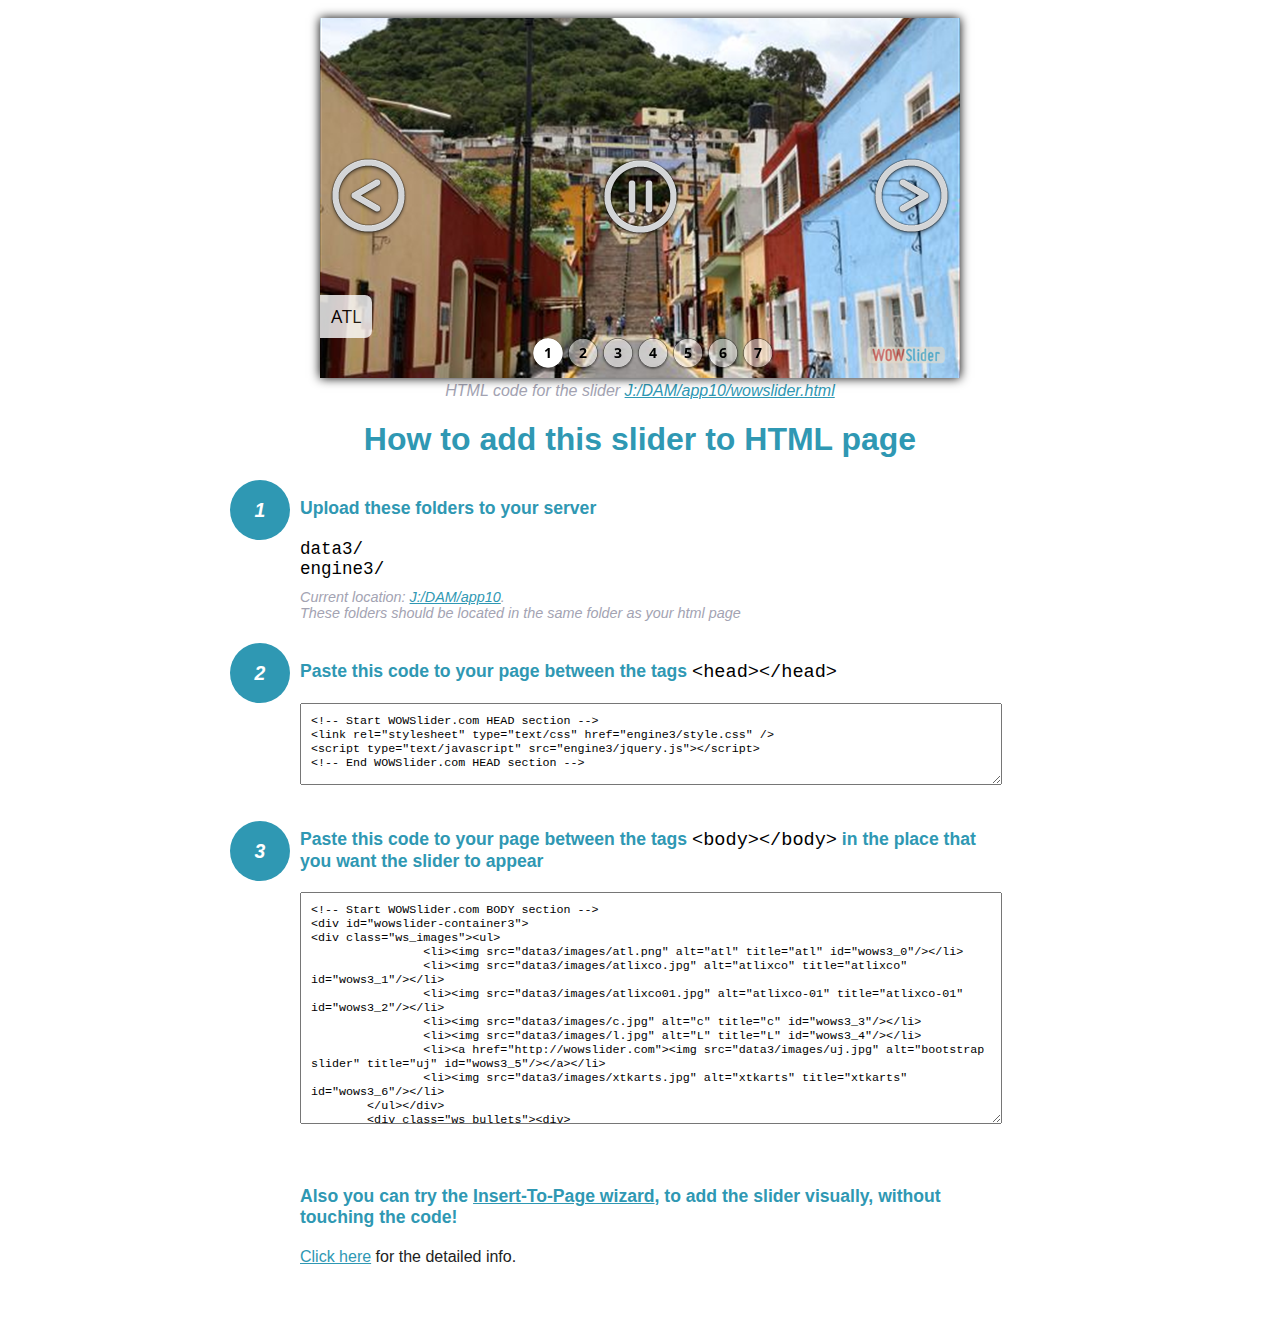
<file: wowslider-howto.html>
<!DOCTYPE html>
<html>
<head>
	<title>WOWSlider</title>
	<meta http-equiv="content-type" content="text/html; charset=utf-8" />
	<meta name="description" content="WOWSlider" />
	
	<!-- Start WOWSlider.com HEAD section --> <!-- add to the <head> of your page -->
	<link rel="stylesheet" type="text/css" href="engine3/style.css" />
	<script type="text/javascript" src="engine3/jquery.js"></script>
	<!-- End WOWSlider.com HEAD section -->


<style>
.instuction {
	font-family: sans-serif, Arial;
	display: block;
	margin: 0 auto;
	max-width: 820px;
	width: 100%;
	padding: 0 70px;
	color: #222;
	-webkit-box-sizing: border-box;
	-moz-box-sizing: border-box;
	box-sizing: border-box;
}
.instuction h1 img {
	max-width: 170px;
	vertical-align: middle;
	margin-bottom: 10px;
}
.instuction h1 {
	color: #2F98B3;
	text-align: center;
}
.instuction h2 {
	position: relative;
	font-size: 1.1em;
	color: #2F98B3;
	margin-bottom: 20px;
	margin-top: 40px;
}
.instuction h2 span.num {
	position: absolute;
	left: -70px;
	top: -18px;
	display: inline-block;
	vertical-align: middle;
	font-style: italic;
	font-size: 1.1em;
	width: 60px;
	height: 60px;
	line-height: 60px;
	text-align: center;
	background: #2F98B3;
	color: #fff;
	border-radius: 50%;
}
.instuction .mono {
	color: #000;
	font-family: monospace;
	font-size: 1.3em;
	font-weight: normal;
}
.instuction li.mono {
	font-size: 1.5em;
}

.instuction ul {
	font-size: 0.9em;
	margin-top: 0;
	padding-left: 0;
	list-style: none;
}
.instuction .note {
	color: #A3A3B2;
	font-style: italic;
	padding-top: 10px;
}
.instuction p.note {
	text-align: center;
	padding-top: 0;
	margin-top: 4px;
}
.instuction textarea {
	font-size: 0.9em;
	min-height: 60px;
	padding: 10px;
	margin: 0;
	overflow: auto;
	max-width: 100%;
	width: 100%;
}
.instuction a,
.instuction a:visited {
	color: #2F98B3;
}
</style>


</head>
<body style="margin:auto">

<br>

<!-- Start WOWSlider.com BODY section --> <!-- add to the <body> of your page -->
<div id="wowslider-container3">
<div class="ws_images"><ul>
		<li><img src="data3/images/atl.png" alt="atl" title="atl" id="wows3_0"/></li>
		<li><img src="data3/images/atlixco.jpg" alt="atlixco" title="atlixco" id="wows3_1"/></li>
		<li><img src="data3/images/atlixco01.jpg" alt="atlixco-01" title="atlixco-01" id="wows3_2"/></li>
		<li><img src="data3/images/c.jpg" alt="c" title="c" id="wows3_3"/></li>
		<li><img src="data3/images/l.jpg" alt="L" title="L" id="wows3_4"/></li>
		<li><a href="http://wowslider.com"><img src="data3/images/uj.jpg" alt="bootstrap slider" title="uj" id="wows3_5"/></a></li>
		<li><img src="data3/images/xtkarts.jpg" alt="xtkarts" title="xtkarts" id="wows3_6"/></li>
	</ul></div>
	<div class="ws_bullets"><div>
		<a href="#" title="atl"><span><img src="data3/tooltips/atl.png" alt="atl"/>1</span></a>
		<a href="#" title="atlixco"><span><img src="data3/tooltips/atlixco.jpg" alt="atlixco"/>2</span></a>
		<a href="#" title="atlixco-01"><span><img src="data3/tooltips/atlixco01.jpg" alt="atlixco-01"/>3</span></a>
		<a href="#" title="c"><span><img src="data3/tooltips/c.jpg" alt="c"/>4</span></a>
		<a href="#" title="L"><span><img src="data3/tooltips/l.jpg" alt="L"/>5</span></a>
		<a href="#" title="uj"><span><img src="data3/tooltips/uj.jpg" alt="uj"/>6</span></a>
		<a href="#" title="xtkarts"><span><img src="data3/tooltips/xtkarts.jpg" alt="xtkarts"/>7</span></a>
	</div></div><div class="ws_script" style="position:absolute;left:-99%"><a href="http://wowslider.com/vi">bootstrap carousel</a> by WOWSlider.com v8.7</div>
<div class="ws_shadow"></div>
</div>	
<script type="text/javascript" src="engine3/wowslider.js"></script>
<script type="text/javascript" src="engine3/script.js"></script>
<!-- End WOWSlider.com BODY section -->


<div class="instuction">
	<p class="note">HTML code for the slider <a href="file:///J:/DAM/app10/wowslider.html">J:/DAM/app10/wowslider.html</a></p>

	<h1>
		How to add this slider to HTML page
	</h1>

	<h2><span class="num">1</span> Upload these folders to your server</h2>
	<ul>
		<li class="mono">data3/</li>
		<li class="mono">engine3/</li>
		<li class="note">Current location: <a href="file:///J:/DAM/app10">J:/DAM/app10</a>. <br>These folders should be located in the same folder as your html page</li>
	</ul>

	<h2><span class="num">2</span> Paste this code to your page between the tags <span class="mono">&lt;head&gt;&lt;/head&gt;</span></h2>
	<textarea onclick="this.select()">&lt;!-- Start WOWSlider.com HEAD section --&gt;
&lt;link rel=&quot;stylesheet&quot; type=&quot;text/css&quot; href=&quot;engine3/style.css&quot; /&gt;
&lt;script type=&quot;text/javascript&quot; src=&quot;engine3/jquery.js&quot;&gt;&lt;/script&gt;
&lt;!-- End WOWSlider.com HEAD section --&gt;</textarea>


	<h2><span class="num" style="top: -8px;">3</span> Paste this code to your page between the tags <span class="mono">&lt;body&gt;&lt;/body&gt;</span> in the place that you want the slider to appear</h2>
	<textarea onclick="this.select()" rows="15">&lt;!-- Start WOWSlider.com BODY section --&gt;
&lt;div id=&quot;wowslider-container3&quot;&gt;
&lt;div class=&quot;ws_images&quot;&gt;&lt;ul&gt;
		&lt;li&gt;&lt;img src=&quot;data3/images/atl.png&quot; alt=&quot;atl&quot; title=&quot;atl&quot; id=&quot;wows3_0&quot;/&gt;&lt;/li&gt;
		&lt;li&gt;&lt;img src=&quot;data3/images/atlixco.jpg&quot; alt=&quot;atlixco&quot; title=&quot;atlixco&quot; id=&quot;wows3_1&quot;/&gt;&lt;/li&gt;
		&lt;li&gt;&lt;img src=&quot;data3/images/atlixco01.jpg&quot; alt=&quot;atlixco-01&quot; title=&quot;atlixco-01&quot; id=&quot;wows3_2&quot;/&gt;&lt;/li&gt;
		&lt;li&gt;&lt;img src=&quot;data3/images/c.jpg&quot; alt=&quot;c&quot; title=&quot;c&quot; id=&quot;wows3_3&quot;/&gt;&lt;/li&gt;
		&lt;li&gt;&lt;img src=&quot;data3/images/l.jpg&quot; alt=&quot;L&quot; title=&quot;L&quot; id=&quot;wows3_4&quot;/&gt;&lt;/li&gt;
		&lt;li&gt;&lt;a href=&quot;http://wowslider.com&quot;&gt;&lt;img src=&quot;data3/images/uj.jpg&quot; alt=&quot;bootstrap slider&quot; title=&quot;uj&quot; id=&quot;wows3_5&quot;/&gt;&lt;/a&gt;&lt;/li&gt;
		&lt;li&gt;&lt;img src=&quot;data3/images/xtkarts.jpg&quot; alt=&quot;xtkarts&quot; title=&quot;xtkarts&quot; id=&quot;wows3_6&quot;/&gt;&lt;/li&gt;
	&lt;/ul&gt;&lt;/div&gt;
	&lt;div class=&quot;ws_bullets&quot;&gt;&lt;div&gt;
		&lt;a href=&quot;#&quot; title=&quot;atl&quot;&gt;&lt;span&gt;&lt;img src=&quot;data3/tooltips/atl.png&quot; alt=&quot;atl&quot;/&gt;1&lt;/span&gt;&lt;/a&gt;
		&lt;a href=&quot;#&quot; title=&quot;atlixco&quot;&gt;&lt;span&gt;&lt;img src=&quot;data3/tooltips/atlixco.jpg&quot; alt=&quot;atlixco&quot;/&gt;2&lt;/span&gt;&lt;/a&gt;
		&lt;a href=&quot;#&quot; title=&quot;atlixco-01&quot;&gt;&lt;span&gt;&lt;img src=&quot;data3/tooltips/atlixco01.jpg&quot; alt=&quot;atlixco-01&quot;/&gt;3&lt;/span&gt;&lt;/a&gt;
		&lt;a href=&quot;#&quot; title=&quot;c&quot;&gt;&lt;span&gt;&lt;img src=&quot;data3/tooltips/c.jpg&quot; alt=&quot;c&quot;/&gt;4&lt;/span&gt;&lt;/a&gt;
		&lt;a href=&quot;#&quot; title=&quot;L&quot;&gt;&lt;span&gt;&lt;img src=&quot;data3/tooltips/l.jpg&quot; alt=&quot;L&quot;/&gt;5&lt;/span&gt;&lt;/a&gt;
		&lt;a href=&quot;#&quot; title=&quot;uj&quot;&gt;&lt;span&gt;&lt;img src=&quot;data3/tooltips/uj.jpg&quot; alt=&quot;uj&quot;/&gt;6&lt;/span&gt;&lt;/a&gt;
		&lt;a href=&quot;#&quot; title=&quot;xtkarts&quot;&gt;&lt;span&gt;&lt;img src=&quot;data3/tooltips/xtkarts.jpg&quot; alt=&quot;xtkarts&quot;/&gt;7&lt;/span&gt;&lt;/a&gt;
	&lt;/div&gt;&lt;/div&gt;&lt;div class=&quot;ws_script&quot; style=&quot;position:absolute;left:-99%&quot;&gt;&lt;a href=&quot;http://wowslider.com/vi&quot;&gt;bootstrap carousel&lt;/a&gt; by WOWSlider.com v8.7&lt;/div&gt;
&lt;div class=&quot;ws_shadow&quot;&gt;&lt;/div&gt;
&lt;/div&gt;	
&lt;script type=&quot;text/javascript&quot; src=&quot;engine3/wowslider.js&quot;&gt;&lt;/script&gt;
&lt;script type=&quot;text/javascript&quot; src=&quot;engine3/script.js&quot;&gt;&lt;/script&gt;
&lt;!-- End WOWSlider.com BODY section --&gt;</textarea>

<br><br>
<h2>Also you can try the <a href="http://wowslider.com/help/add-wowslider-to-page-2.html" target="_blank">Insert-To-Page wizard</a>, to add the slider visually, without touching the code!</h2>
<p>
	<a href="http://wowslider.com/help/add-wowslider-to-page-2.html" target="_blank">Click here</a> for the detailed info.
</p>
</div>

<br><br>
</body>
</html>
</file>
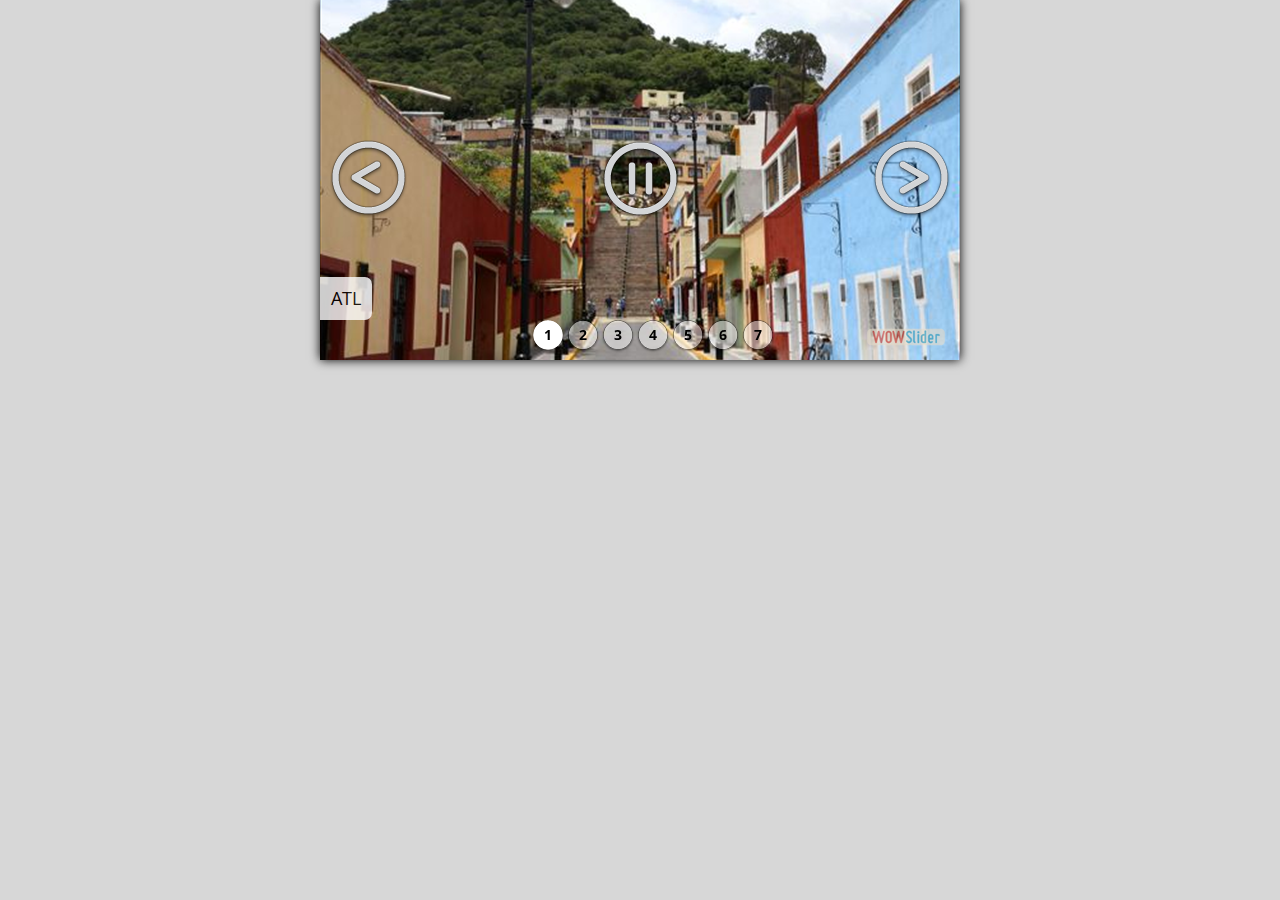
<file: wowslider.html>
<!DOCTYPE html>
<html>
<head>
	<title>Bootstrap carousel</title>
	<meta http-equiv="content-type" content="text/html; charset=utf-8" />
	<meta name="description" content="Made with WOW Slider - Create beautiful, responsive image sliders in a few clicks. Awesome skins and animations. Bootstrap carousel" />
	
	<!-- Start WOWSlider.com HEAD section --> <!-- add to the <head> of your page -->
	<link rel="stylesheet" type="text/css" href="engine3/style.css" />
	<script type="text/javascript" src="engine3/jquery.js"></script>
	<!-- End WOWSlider.com HEAD section -->

</head>
<body style="background-color:#d7d7d7;margin:auto">
	
	<!-- Start WOWSlider.com BODY section --> <!-- add to the <body> of your page -->
	<div id="wowslider-container3">
	<div class="ws_images"><ul>
		<li><img src="data3/images/atl.png" alt="atl" title="atl" id="wows3_0"/></li>
		<li><img src="data3/images/atlixco.jpg" alt="atlixco" title="atlixco" id="wows3_1"/></li>
		<li><img src="data3/images/atlixco01.jpg" alt="atlixco-01" title="atlixco-01" id="wows3_2"/></li>
		<li><img src="data3/images/c.jpg" alt="c" title="c" id="wows3_3"/></li>
		<li><img src="data3/images/l.jpg" alt="L" title="L" id="wows3_4"/></li>
		<li><a href="http://wowslider.com"><img src="data3/images/uj.jpg" alt="bootstrap slider" title="uj" id="wows3_5"/></a></li>
		<li><img src="data3/images/xtkarts.jpg" alt="xtkarts" title="xtkarts" id="wows3_6"/></li>
	</ul></div>
	<div class="ws_bullets"><div>
		<a href="#" title="atl"><span><img src="data3/tooltips/atl.png" alt="atl"/>1</span></a>
		<a href="#" title="atlixco"><span><img src="data3/tooltips/atlixco.jpg" alt="atlixco"/>2</span></a>
		<a href="#" title="atlixco-01"><span><img src="data3/tooltips/atlixco01.jpg" alt="atlixco-01"/>3</span></a>
		<a href="#" title="c"><span><img src="data3/tooltips/c.jpg" alt="c"/>4</span></a>
		<a href="#" title="L"><span><img src="data3/tooltips/l.jpg" alt="L"/>5</span></a>
		<a href="#" title="uj"><span><img src="data3/tooltips/uj.jpg" alt="uj"/>6</span></a>
		<a href="#" title="xtkarts"><span><img src="data3/tooltips/xtkarts.jpg" alt="xtkarts"/>7</span></a>
	</div></div><div class="ws_script" style="position:absolute;left:-99%"><a href="http://wowslider.com/vi">bootstrap carousel</a> by WOWSlider.com v8.7</div>
	<div class="ws_shadow"></div>
	</div>	
	<script type="text/javascript" src="engine3/wowslider.js"></script>
	<script type="text/javascript" src="engine3/script.js"></script>
	<!-- End WOWSlider.com BODY section -->

</body>
</html>
</file>
<file: engine3/style.css>
/*
 *	generated by WOW Slider 8.7
 *	template Silence
 */
@import url(https://fonts.googleapis.com/css?family=Open+Sans&subset=latin,cyrillic,latin-ext);
#wowslider-container3 { 
	display: table;
	zoom: 1; 
	position: relative;
	width: 100%;
	max-width: 640px;
	max-height:360px;
	margin:0px auto 0px;
	z-index:90;
	text-align:left; /* reset align=center */
	font-size: 10px;
	text-shadow: none; /* fix some user styles */

	/* reset box-sizing (to boostrap friendly) */
	-webkit-box-sizing: content-box;
	-moz-box-sizing: content-box;
	box-sizing: content-box; 
}
* html #wowslider-container3{ width:640px }
#wowslider-container3 .ws_images ul{
	position:relative;
	width: 10000%; 
	height:100%;
	left:0;
	list-style:none;
	margin:0;
	padding:0;
	border-spacing:0;
	overflow: visible;
	/*table-layout:fixed;*/
}
#wowslider-container3 .ws_images ul li{
	position: relative;
	width:1%;
	height:100%;
	line-height:0; /*opera*/
	overflow: hidden;
	float:left;
	/*font-size:0;*/
	padding:0 0 0 0 !important;
	margin:0 0 0 0 !important;
}

#wowslider-container3 .ws_images{
	position: relative;
	left:0;
	top:0;
	height:100%;
	max-height:360px;
	max-width: 640px;
	vertical-align: top;
	border:none;
	overflow: hidden;
}
#wowslider-container3 .ws_images ul a{
	width:100%;
	height:100%;
	max-height:360px;
	display:block;
	color:transparent;
}
#wowslider-container3 img{
	max-width: none !important;
}
#wowslider-container3 .ws_images .ws_list img,
#wowslider-container3 .ws_images > div > img{
	width:100%;
	border:none 0;
	max-width: none;
	padding:0;
	margin:0;
}
#wowslider-container3 .ws_images > div > img {
	max-height:360px;
}

#wowslider-container3 .ws_images iframe {
	position: absolute;
	z-index: -1;
}

#wowslider-container3 .ws-title > div {
	display: inline-block !important;
}

#wowslider-container3 a{ 
	text-decoration: none; 
	outline: none; 
	border: none; 
}

#wowslider-container3  .ws_bullets { 
	float: left;
	position:absolute;
	z-index:70;
}
#wowslider-container3  .ws_bullets div{
	position:relative;
	float:left;
	font-size: 0px;
}
/* compatibility with Joomla styles */
#wowslider-container3  .ws_bullets a {
	line-height: 0;
}

#wowslider-container3  .ws_script{
	display:none;
}
#wowslider-container3 sound, 
#wowslider-container3 object{
	position:absolute;
}

/* prevent some of users reset styles */
#wowslider-container3 .ws_effect {
	position: static;
	width: 100%;
	height: 100%;
}

#wowslider-container3 .ws_photoItem {
	border: 2em solid #fff;
	margin-left: -2em;
	margin-top: -2em;
}
#wowslider-container3 .ws_cube_side {
	background: #A6A5A9;
}


#wowslider-container3.ws_gestures {
	cursor: -webkit-grab;
	cursor: -moz-grab;
	cursor: url("[data-uri]"), move;
}
#wowslider-container3.ws_gestures.ws_grabbing {
	cursor: -webkit-grabbing;
	cursor: -moz-grabbing;
	cursor: url("[data-uri]"), move;
}

/* hide controls when video start play */
#wowslider-container3.ws_video_playing .ws_bullets,
#wowslider-container3.ws_video_playing .ws_fullscreen,
#wowslider-container3.ws_video_playing .ws_next,
#wowslider-container3.ws_video_playing .ws_prev {
	display: none;
}


/* youtube/vimeo buttons */
#wowslider-container3 .ws_video_btn {
	position: absolute;
	display: none;
	cursor: pointer;
	top: 0;
	left: 0;
	width: 100%;
	height: 100%;
	z-index: 55;
}
#wowslider-container3 .ws_video_btn.ws_youtube,
#wowslider-container3 .ws_video_btn.ws_vimeo {
	display: block;
}
#wowslider-container3 .ws_video_btn div {
	position: absolute;
	background-image: url(./playvideo.png);
	background-size: 200%;
	top: 50%;
	left: 50%;
	width: 7em;
	height: 5em;
	margin-left: -3.5em;
	margin-top: -2.5em;
}
#wowslider-container3 .ws_video_btn.ws_youtube div {
	background-position: 0 0;
}
#wowslider-container3 .ws_video_btn.ws_youtube:hover div {
	background-position: 100% 0;
}
#wowslider-container3 .ws_video_btn.ws_vimeo div {
	background-position: 0 100%;
}
#wowslider-container3 .ws_video_btn.ws_vimeo:hover div {
	background-position: 100% 100%;
}

#wowslider-container3 .ws_playpause.ws_hide {
	display: none !important;
}
#wowslider-container3 .ws_images{
    -webkit-box-shadow: 0 0 10px #000000;
    box-shadow: 0 0 10px #000000;
}

#wowslider-container3  .ws_bullets { 
	padding: 10px; 
}
#wowslider-container3 .ws_bullets a { 
	font:14px/30px 'Open Sans',Arial,Helvetica,sans-serif; 
	font-weight: bold;
	color:#000000;
	text-align:center;
	margin-left:5px;
	width:30px;
	height:30px;
	background: url(./bullet.png) left top;
	float: left; 
	position:relative;
	border-radius: 15px;
	box-shadow: 0 1px 2px rgba(0, 0, 0, 0.4);
}
#wowslider-container3 .ws_bullets a.ws_selbull, #wowslider-container3 .ws_bullets a:hover{
	background-position: 0 100%;
}
#wowslider-container3 a.ws_next, #wowslider-container3 a.ws_prev {
	background-size: 200%;

	position:absolute;
	top:50%;
	margin-top:-4em;
	z-index:60;
	height: 7.8em;
	width: 7.7em;
	background-image: url(./arrows.png);
}
#wowslider-container3 a.ws_next{
	background-position: 100% 0;
	right:1em;
}
#wowslider-container3 a.ws_prev {
	left:1em;
	background-position: 0 0; 
}
#wowslider-container3 a.ws_next:hover{
	background-position: 100% 100%;
}
#wowslider-container3 a.ws_prev:hover {
	background-position: 0 100%; 
}

/*playpause*/
#wowslider-container3 .ws_playpause {
    width: 7.7em;
    height: 7.8em;
    position: absolute;
    top: 50%;
    left: 50%;
    margin-left: -3.8em;
    margin-top: -3.9em;
    z-index: 59;
}

#wowslider-container3 .ws_pause {
	background-size: 100%;
    background-image: url(./pause.png);
}

#wowslider-container3 .ws_play {
	background-size: 100%;
    background-image: url(./play.png);
}

#wowslider-container3 .ws_pause:hover, #wowslider-container1 .ws_play:hover {
    background-position: 100% 100% !important;
}/* bottom center */
#wowslider-container3  .ws_bullets {
	bottom:0;
	left:50%; 
}
#wowslider-container3  .ws_bullets div{
	left:-50%;
}
#wowslider-container3 .ws-title{
	position: absolute;
    font: 1.8em 'Open Sans', sans-serif;
	bottom:7%;
	left: 0;
	margin: 0 0.5em 0.8em 0;
	z-index: 50;
	color: #000000;
	text-transform:uppercase;
	line-height: 1.2em;	
}
#wowslider-container3 .ws-title div,#wowslider-container3 .ws-title span{
	display:inline-block;
	padding:0.6em;
	background:#fff;
	border-radius:0 0.4em 0.4em 0;	
	-moz-border-radius:0 0.4em 0.4em 0;
 	-webkit-border-radius:0 0.4em 0.4em 0;
	opacity:0.8;
	filter:progid:DXImageTransform.Microsoft.Alpha(opacity=80);	
}
#wowslider-container3 .ws-title div{
	display:block;
	margin-top:0.5em;
	font-size: 0.77em;
	font-weight: normal;
	text-transform:none;
}#wowslider-container3 .ws_images > ul{
	animation: wsBasic 28s infinite;
	-moz-animation: wsBasic 28s infinite;
	-webkit-animation: wsBasic 28s infinite;
}
@keyframes wsBasic{0%{left:-0%} 7.14%{left:-0%} 14.29%{left:-100%} 21.43%{left:-100%} 28.57%{left:-200%} 35.71%{left:-200%} 42.86%{left:-300%} 50%{left:-300%} 57.14%{left:-400%} 64.29%{left:-400%} 71.43%{left:-500%} 78.57%{left:-500%} 85.71%{left:-600%} 92.86%{left:-600%} }
@-moz-keyframes wsBasic{0%{left:-0%} 7.14%{left:-0%} 14.29%{left:-100%} 21.43%{left:-100%} 28.57%{left:-200%} 35.71%{left:-200%} 42.86%{left:-300%} 50%{left:-300%} 57.14%{left:-400%} 64.29%{left:-400%} 71.43%{left:-500%} 78.57%{left:-500%} 85.71%{left:-600%} 92.86%{left:-600%} }
@-webkit-keyframes wsBasic{0%{left:-0%} 7.14%{left:-0%} 14.29%{left:-100%} 21.43%{left:-100%} 28.57%{left:-200%} 35.71%{left:-200%} 42.86%{left:-300%} 50%{left:-300%} 57.14%{left:-400%} 64.29%{left:-400%} 71.43%{left:-500%} 78.57%{left:-500%} 85.71%{left:-600%} 92.86%{left:-600%} }

#wowslider-container3 .ws_bullets  a img{
	text-indent:0;
	display:block;
	bottom:25px;
	left:-43px;
	visibility:hidden;
	position:absolute;
    -moz-box-shadow: 0 0 5px #3D3D3D;
    box-shadow: 0 0 5px #3D3D3D;
    border: 5px solid #ffffff;
	max-width:none;
}
#wowslider-container3 .ws_bullets a:hover img{
	visibility:visible;
}

#wowslider-container3 .ws_bulframe div div{
	height:48px;
	overflow:visible;
	position:relative;
}
#wowslider-container3 .ws_bulframe div {
	left:0;
	overflow:hidden;
	position:relative;
	width:85px;
	background-color:#ffffff;
}
#wowslider-container3  .ws_bullets .ws_bulframe{
	display:none;
	bottom:35px;
	overflow:visible;
	position:absolute;
	cursor:pointer;
    -moz-box-shadow: 0 0 5px #3D3D3D;
    box-shadow: 0 0 5px #3D3D3D;
	border-radius:3px;
	-moz-border-radius:3px;
	-webkit-border-radius:3px;
    border: 5px solid #ffffff;
}
#wowslider-container3 .ws_bulframe span{
	display:block;
	position:absolute;
	bottom:-11px;
	margin-left:2px;
	left:43px;
	background:url(./triangle.png);
	width:15px;
	height:6px;
}#wowslider-container3 .ws_bulframe div div{
	height: auto;
}

@media all and (max-width:760px) {
	#wowslider-container3 .ws_fullscreen {
		display: block;
	}
}
@media all and (max-width:400px){
	#wowslider-container3 .ws_controls,
	#wowslider-container3 .ws_bullets,
	#wowslider-container3 .ws_thumbs{
		display: none
	}
}
</file>
